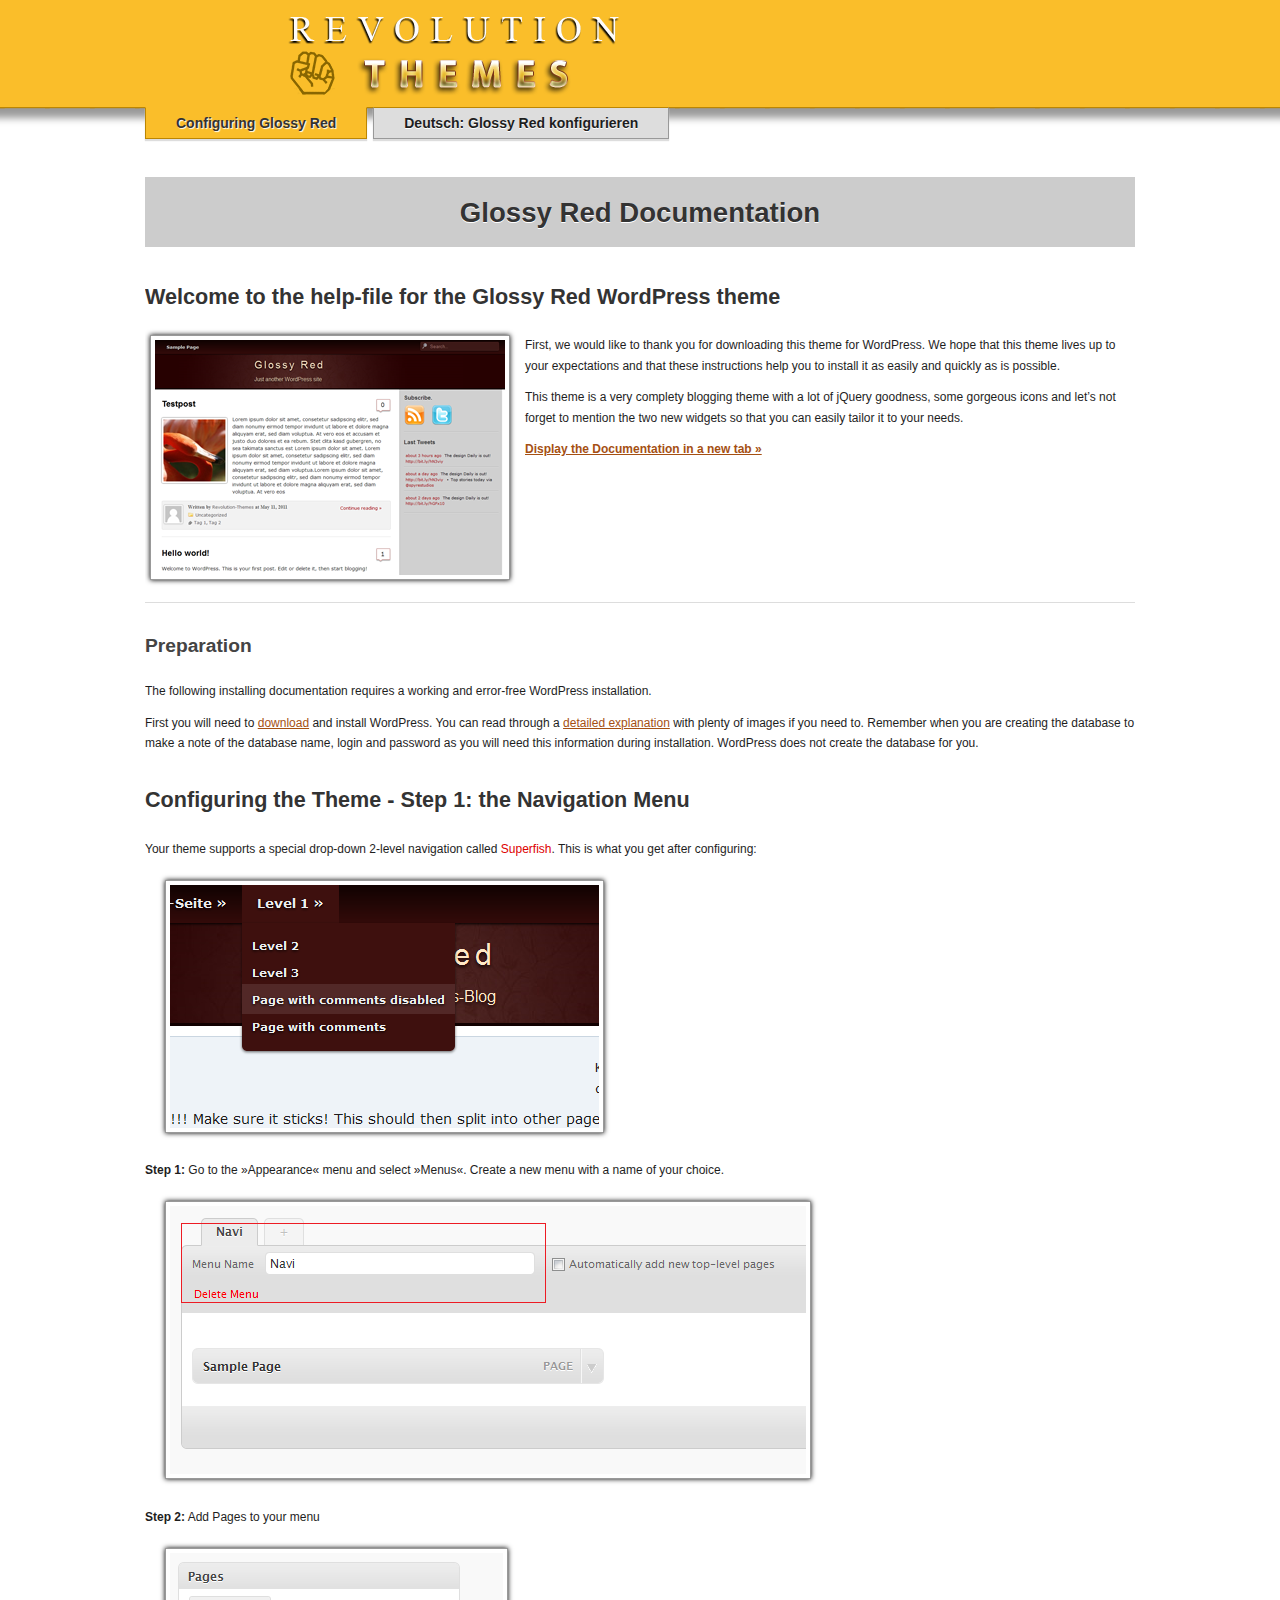
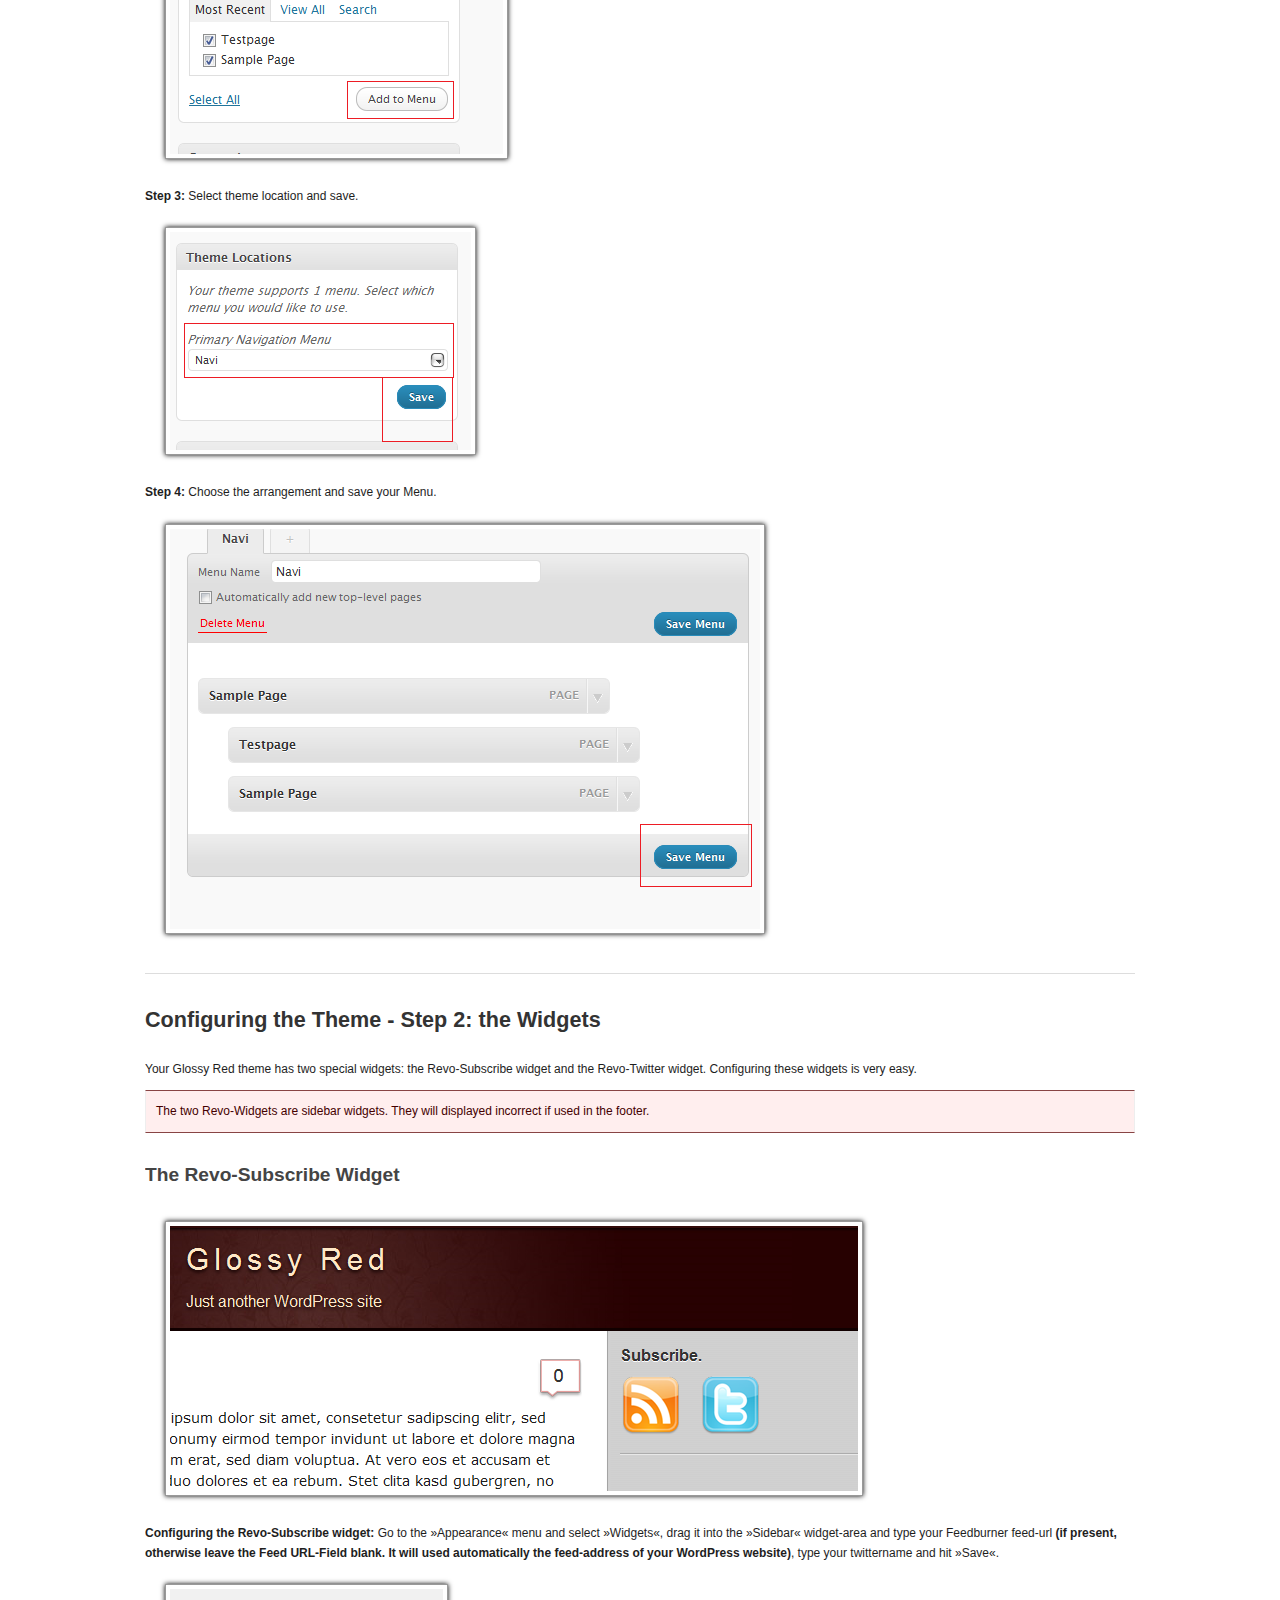
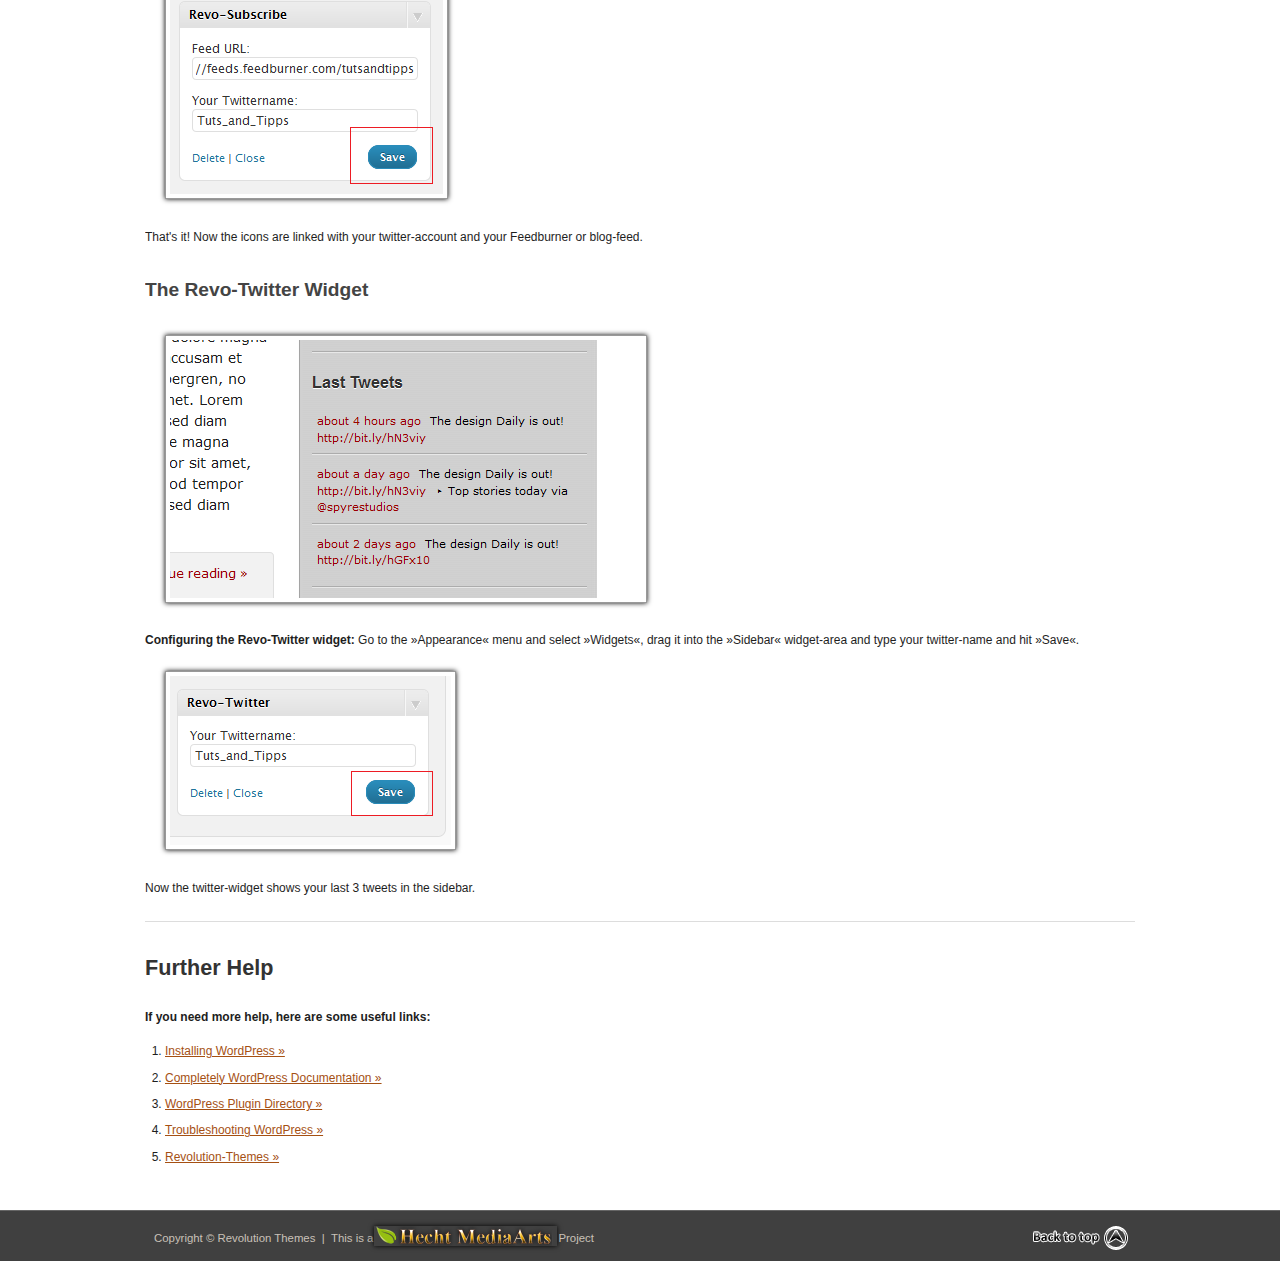
<file: images/docs/index.htm>
<!DOCTYPE html>
<html lang="en">
<head>
<meta http-equiv="content-type" content="text/html; charset=UTF-8">
<title>Documentation Glossy Red | Revolution Themes</title>
<link rel="stylesheet" type="text/css" href="css/revo.css" media="screen" />
<link rel="shortcut icon" href="http://test.hechtmediaarts.de/images/favicon.ico" />
<!--[if IE 7]>
<link href="http://test.hechtmediaarts.de/css/patch/patch.css" rel="stylesheet" type="text/css" />
<![endif]-->
</head>
<body>

<!-- - - - - - - - - - - - - - - - -  Header - - - - - - - - - - - - - - - -  -->

<div id="head">
<div id="head_wrapper">
<h1>Revolution Themes</h1>
<h2>Premium Themes for Wordpress &amp; Textpattern</h2>
</div>
</div>

<!-- - - - - - - - - - - - - - - - -  Main Navigation - - - - - - - - - - - - - - - - - - - - - - -  -->

<div id="nav_wrapper">
<div id="navigation">
<ul id="nav">
<li><a class="current" href="index.htm">Configuring Glossy Red</a></li>
<li><a href="german.htm">Deutsch: Glossy Red konfigurieren</a></li>
</ul>
</div>
</div>

<!-- - - - - - - - - - - - - - - - -  Main Content  - - - - - - - - - - - - - - - - - - - - - - - - - -  -->
<div id="container">
<div id="wrapper">
<h1 class="note_bg">Glossy Red Documentation</h1>
<h2 class="entry-title">Welcome to the help-file for the Glossy Red WordPress theme</h2>
<p><a href="images/glossy.png" target="_blank"><img class="float_left" src="images/glossy-red.png" alt="" width="350" height="235" /></a></p>
<p>First, we would like to thank you for downloading this theme for WordPress. We hope that this theme lives up to your expectations and that these instructions help you to install it as easily and quickly as is possible.</p>
<p>This theme is a very complety blogging theme with a lot of jQuery goodness, some gorgeous icons and let’s not forget to mention the two new widgets so that you can easily tailor it to your needs.</p>
<p><strong><a rel="external" href="http://revolution-themes.com/docs/wp/glossy_red/index.htm" target="_blank">Display the Documentation in a new tab &raquo;</a></strong></p>
<div class="clearfix"></div>
<hr />
<h3>Preparation</h3>
<p>The following installing documentation requires a working and error-free WordPress installation. </p>
<p>First you will need to <a rel="external" href="http://wordpress.org/" target="_blank">download</a> and install WordPress. You can read through a <a rel="external" href="http://codex.wordpress.org/Installing_WordPress" target="_blank">detailed explanation</a> with plenty of images if you need to. Remember when you are creating the database to make a note of the database name, login and password as you will need this information during installation. WordPress does not create the database for you.</p>
<h2>Configuring the Theme - Step 1: the Navigation Menu</h2>
<p>Your theme supports a special drop-down 2-level navigation called <code>Superfish</code>. This is what you get after configuring:</p>
<p><img src="images/superfish.png" width="429" height="243" alt="" /></p>
<p><strong>Step 1:</strong> Go to the &raquo;Appearance&laquo; menu and select &raquo;Menus&laquo;. Create a new menu with a name of your choice.</p>
<p><img src="images/menu1.png" width="636" height="268" alt="" /></p>
<p><strong>Step 2:</strong> Add Pages to your menu</p>
<p><img src="images/menu2.png" width="333" height="201" alt="" /></p>
<p><strong>Step 3:</strong> Select theme location and save.</p>
<p><img src="images/menu3.png" width="301" height="218" alt="" /></p>
<p><strong>Step 4:</strong> Choose the arrangement and save your Menu.</p>
<p><img src="images/menu4.png" width="590" height="400" alt="" /></p>
<hr />
<h2>Configuring the Theme - Step 2: the Widgets</h2>
<p>Your Glossy Red theme has two special widgets: the Revo-Subscribe widget and the Revo-Twitter widget. Configuring these widgets is very easy.</p>
<p class="warning">The two Revo-Widgets are sidebar widgets. They will displayed incorrect if used in the footer.</p>
<h3>The Revo-Subscribe Widget</h3>
<p><img src="images/widgets.png" width="688" height="265" alt="" /></p>
<p><strong>Configuring the Revo-Subscribe widget:</strong> Go to the &raquo;Appearance&laquo; menu and select &raquo;Widgets&laquo;, drag it into the &raquo;Sidebar&laquo; widget-area and type your Feedburner feed-url <strong>(if present, otherwise leave the Feed URL-Field blank. It will used automatically the feed-address of your WordPress website)</strong>, type your twittername and hit &raquo;Save&laquo;.</p>
<p><img src="images/subscribe.png" width="273" height="205" alt="" /></p>
<p>That's it! Now the icons are linked with your twitter-account and your Feedburner or blog-feed.</p>
<h3>The Revo-Twitter Widget</h3>
<p><img src="images/twitter-widget.png" width="472" height="258" alt="" /></p>
<p><strong>Configuring the Revo-Twitter widget:</strong> Go to the &raquo;Appearance&laquo; menu and select &raquo;Widgets&laquo;, drag it into the &raquo;Sidebar&laquo; widget-area and type your twitter-name and hit &raquo;Save&laquo;.</p>
<p><img src="images/twitter.png" width="281" height="169" alt="" /></p>
<p>Now the twitter-widget shows your last 3 tweets in the sidebar.</p>
<hr />
<h2>Further Help</h2>
<p><strong>If you need more help, here are some useful links:</strong></p>
<ol>
<li><a href="http://codex.wordpress.org/Installing_WordPress" target="_blank">Installing WordPress &raquo;</a></li>
<li><a href="http://codex.wordpress.org/Main_Page" target="_blank">Completely WordPress Documentation &raquo;</a></li>
<li><a href="http://wordpress.org/extend/plugins/" target="_blank">WordPress Plugin Directory &raquo;</a></li>
<li><a href="http://codex.wordpress.org/Troubleshooting" target="_blank">Troubleshooting WordPress &raquo;</a></li>
<li><a href="http://revolution-themes.com/" target="_blank">Revolution-Themes &raquo;</a></li>
</ol>
</div><!-- end div id wrapper -->
</div><!-- end div id container -->
<div id="bottom_wrapper">
<a class="up" href="#head">BACK TO THE TOP</a>
<div id="bottom">
<p>
<span>Copyright &copy;</span>
Revolution Themes&nbsp;&nbsp;|&nbsp;&nbsp;This is a<a href="http://www.hechtmediaarts.de/" class="resetlink"><img width="183" height="20" alt="Hecht MediaArts - Webdesign &amp; Webdienste" src="images/hma_gold.png" class="reset_logo" /></a>Project
</p>
</div>
</div>
</body>
</html>
</file>
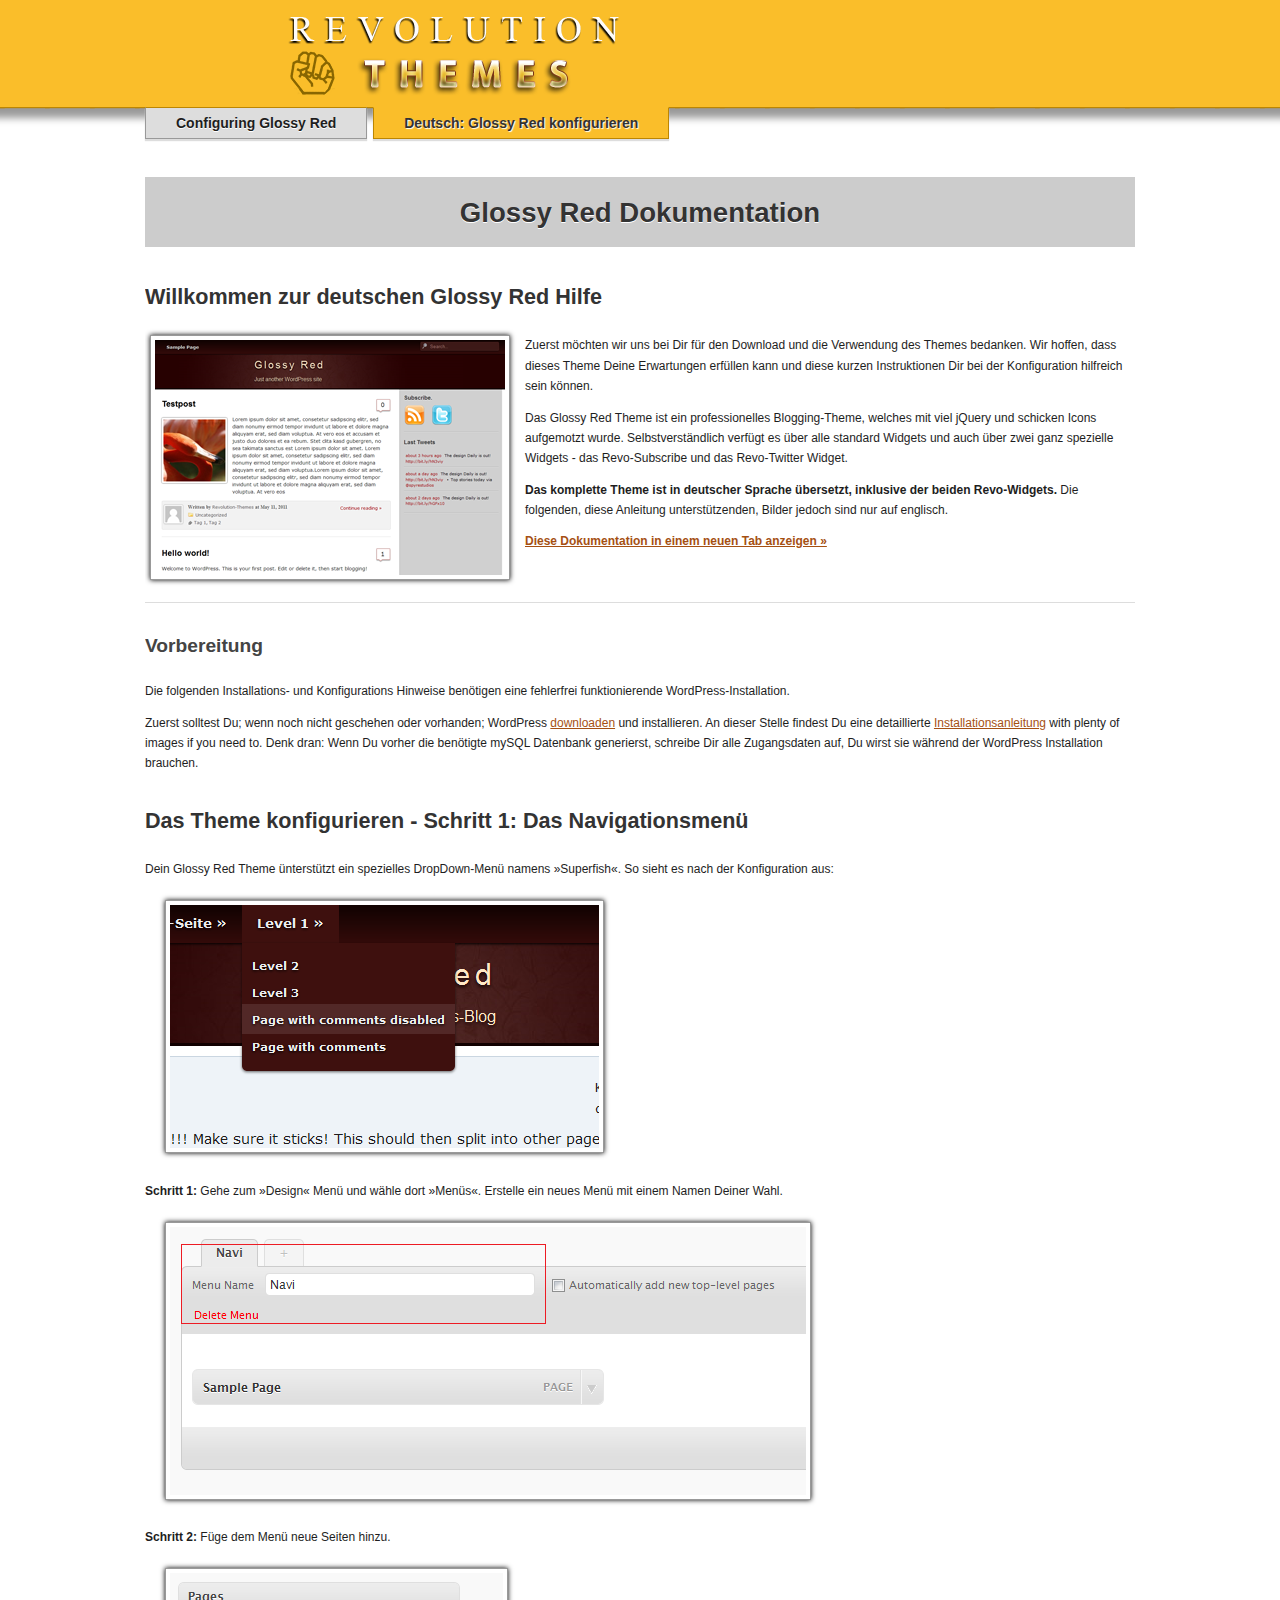
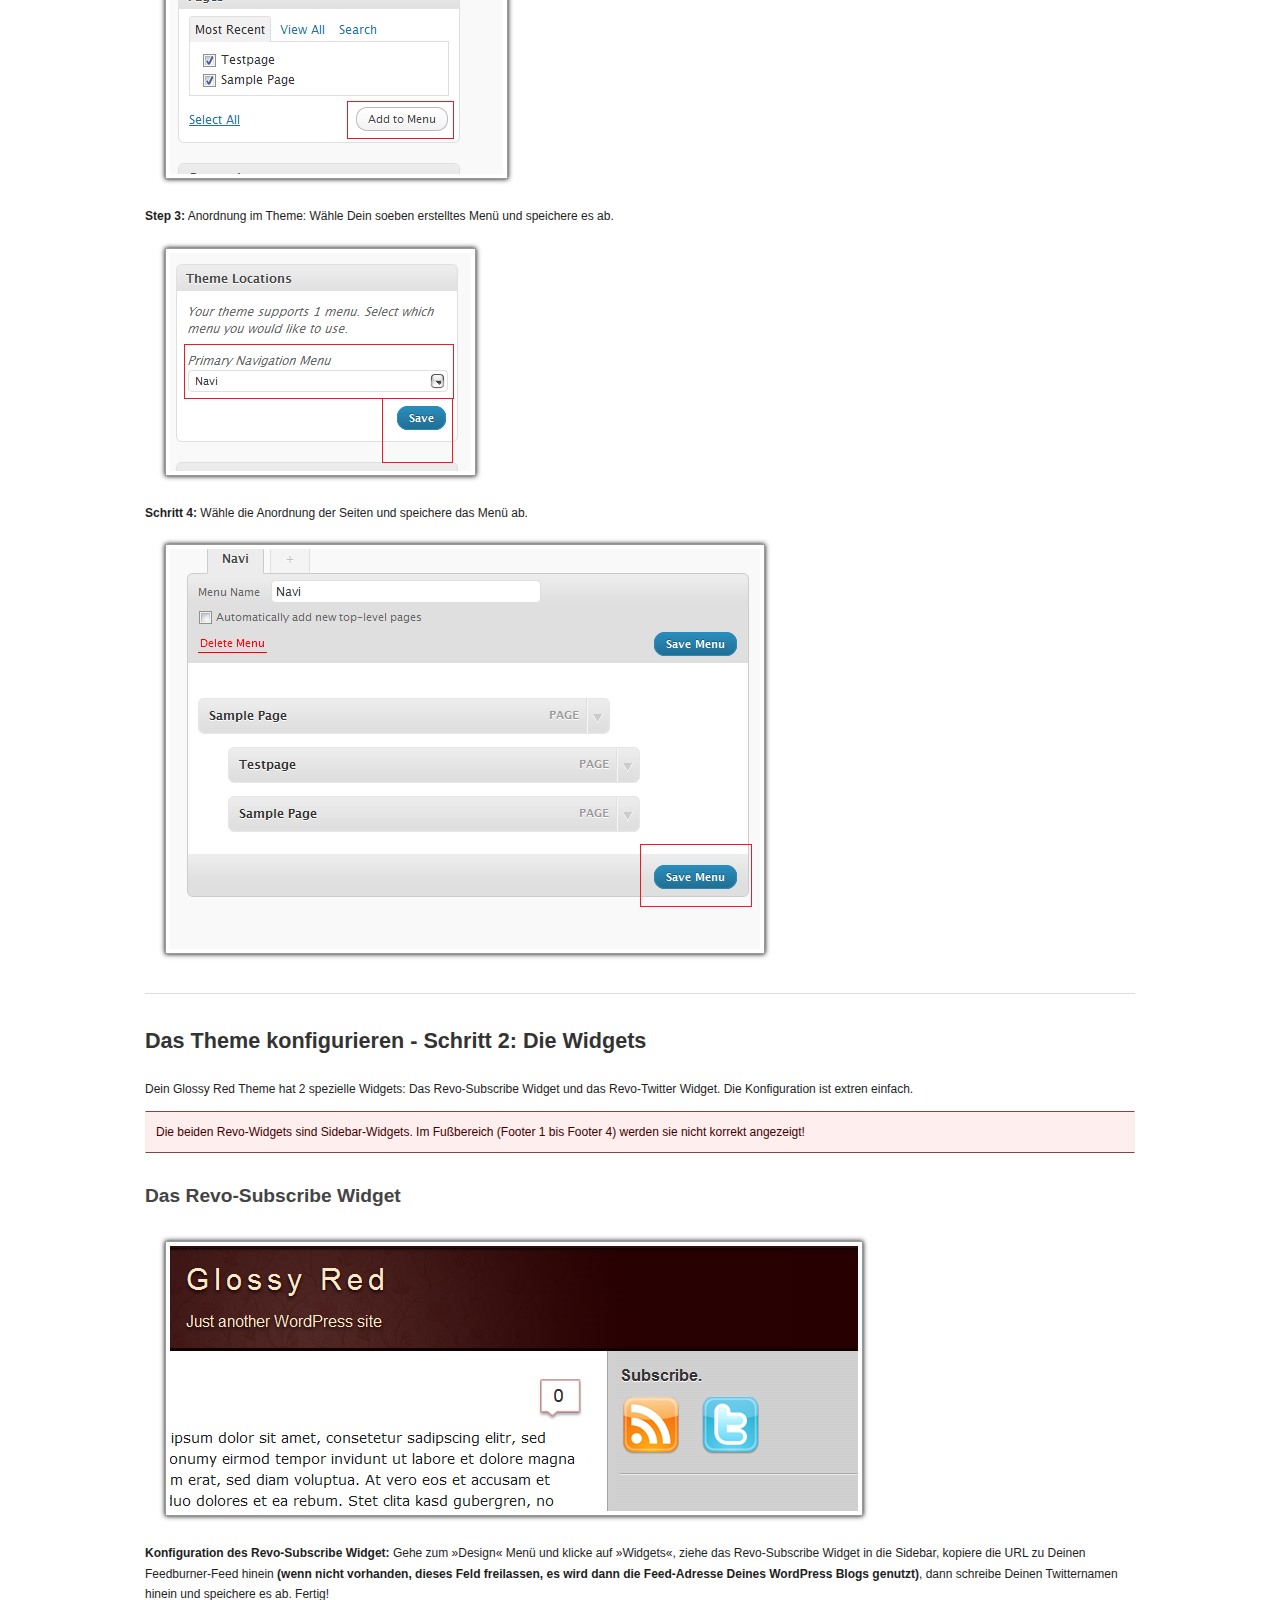
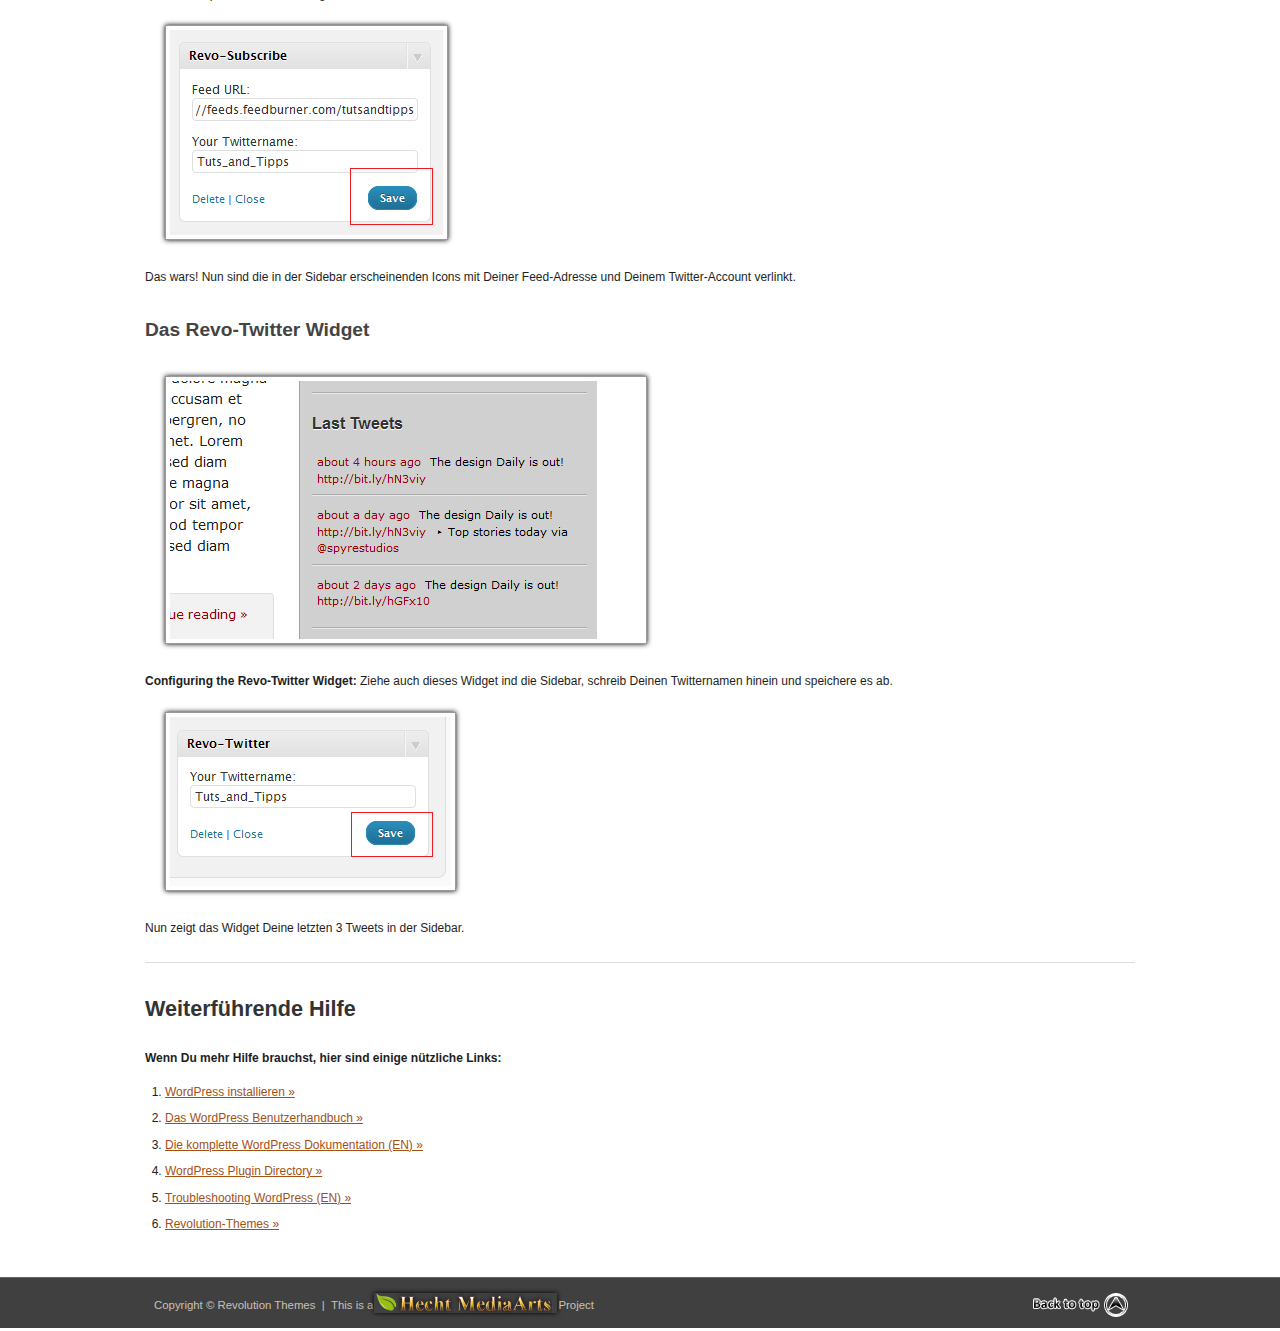
<file: images/docs/german.htm>
<!DOCTYPE html>
<html lang="en">
<head>
<meta http-equiv="content-type" content="text/html; charset=UTF-8">
<title>Dokumentation Glossy Red | Revolution Themes</title>
<link rel="stylesheet" type="text/css" href="css/revo.css" media="screen" />
<link rel="shortcut icon" href="http://test.hechtmediaarts.de/images/favicon.ico" />
<!--[if IE 7]>
<link href="http://test.hechtmediaarts.de/css/patch/patch.css" rel="stylesheet" type="text/css" />
<![endif]-->
</head>
<body>

<!-- - - - - - - - - - - - - - - - -  Header - - - - - - - - - - - - - - - -  -->

<div id="head">
<div id="head_wrapper">
<h1>Revolution Themes</h1>
<h2>Premium Themes for Wordpress &amp; Textpattern</h2>
</div>
</div>

<!-- - - - - - - - - - - - - - - - -  Main Navigation - - - - - - - - - - - - - - - - - - - - - - -  -->

<div id="nav_wrapper">
<div id="navigation">
<ul id="nav">
<li><a href="index.htm">Configuring Glossy Red</a></li>
<li><a class="current" href="german.htm">Deutsch: Glossy Red konfigurieren</a></li>
</ul>
</div>
</div>

<!-- - - - - - - - - - - - - - - - -  Main Content  - - - - - - - - - - - - - - - - - - - - - - - - - -  -->
<div id="container">
<div id="wrapper">
<h1 class="note_bg">Glossy Red Dokumentation</h1>
<h2 class="entry-title">Willkommen zur deutschen Glossy Red Hilfe</h2>
<p><a href="images/glossy.png" target="_blank"><img class="float_left" src="images/glossy-red.png" alt="" width="350" height="235" /></a></p>
<p>Zuerst möchten wir uns bei Dir für den Download und die Verwendung des Themes bedanken. Wir hoffen, dass dieses Theme Deine Erwartungen erfüllen kann und diese kurzen Instruktionen Dir bei der Konfiguration hilfreich sein können.</p>
<p>Das Glossy Red Theme ist ein professionelles Blogging-Theme, welches mit viel jQuery und schicken Icons aufgemotzt wurde. Selbstverständlich verfügt es über alle standard Widgets und auch über zwei ganz spezielle Widgets - das Revo-Subscribe und das Revo-Twitter Widget.</p>
<p><strong>Das komplette Theme ist in deutscher Sprache übersetzt, inklusive der beiden Revo-Widgets.</strong> Die folgenden, diese Anleitung unterstützenden, Bilder jedoch sind nur auf englisch.</p>
<p><strong><a rel="external" href="http://revolution-themes.com/docs/wp/glossy_red/index.htm" target="_blank">Diese Dokumentation in einem neuen Tab anzeigen &raquo;</a></strong></p>
<div class="clearfix"></div>
<hr />
<h3>Vorbereitung</h3>
<p>Die folgenden Installations- und Konfigurations Hinweise benötigen eine fehlerfrei funktionierende WordPress-Installation. </p>
<p>Zuerst solltest Du; wenn noch nicht geschehen oder vorhanden; WordPress <a rel="external" href="http://de.wordpress.org/" target="_blank">downloaden</a> und installieren. An dieser Stelle findest Du eine detaillierte <a rel="external" href="http://doku.wordpress-deutschland.org/5_Minuten_Installation" target="_blank">Installationsanleitung</a> with plenty of images if you need to. Denk dran: Wenn Du vorher die benötigte mySQL Datenbank generierst, schreibe Dir alle Zugangsdaten auf, Du wirst sie während der WordPress Installation brauchen.</p>
<h2>Das Theme konfigurieren - Schritt 1: Das Navigationsmenü</h2>
<p>Dein Glossy Red Theme ünterstützt ein spezielles DropDown-Menü namens &raquo;Superfish&laquo;. So sieht es nach der Konfiguration aus:</p>
<p><img src="images/superfish.png" width="429" height="243" alt="" /></p>
<p><strong>Schritt 1:</strong> Gehe zum &raquo;Design&laquo; Menü und wähle dort &raquo;Menüs&laquo;. Erstelle ein neues Menü mit einem Namen Deiner Wahl.</p>
<p><img src="images/menu1.png" width="636" height="268" alt="" /></p>
<p><strong>Schritt 2:</strong> Füge dem Menü neue Seiten hinzu.</p>
<p><img src="images/menu2.png" width="333" height="201" alt="" /></p>
<p><strong>Step 3:</strong> Anordnung im Theme: Wähle Dein soeben erstelltes Menü und speichere es ab.</p>
<p><img src="images/menu3.png" width="301" height="218" alt="" /></p>
<p><strong>Schritt 4:</strong> Wähle die Anordnung der Seiten und speichere das Menü ab.</p>
<p><img src="images/menu4.png" width="590" height="400" alt="" /></p>
<hr />
<h2>Das Theme konfigurieren - Schritt 2: Die Widgets</h2>
<p>Dein Glossy Red Theme hat 2 spezielle Widgets: Das Revo-Subscribe Widget und das Revo-Twitter Widget. Die Konfiguration ist extren einfach.</p>
<p class="warning">Die beiden Revo-Widgets sind Sidebar-Widgets. Im Fußbereich (Footer 1 bis Footer 4) werden sie nicht korrekt angezeigt!</p>
<h3>Das Revo-Subscribe Widget</h3>
<p><img src="images/widgets.png" width="688" height="265" alt="" /></p>
<p><strong>Konfiguration des Revo-Subscribe Widget:</strong> Gehe zum &raquo;Design&laquo; Menü und klicke auf &raquo;Widgets&laquo;, ziehe das Revo-Subscribe Widget in die Sidebar, kopiere die URL zu Deinen Feedburner-Feed hinein <strong>(wenn nicht vorhanden, dieses Feld freilassen, es wird dann die Feed-Adresse Deines WordPress Blogs genutzt)</strong>, dann schreibe Deinen Twitternamen hinein und speichere es ab. Fertig!</p>
<p><img src="images/subscribe.png" width="273" height="205" alt="" /></p>
<p>Das wars! Nun sind die in der Sidebar erscheinenden Icons mit Deiner Feed-Adresse und Deinem Twitter-Account verlinkt.</p>
<h3>Das Revo-Twitter Widget</h3>
<p><img src="images/twitter-widget.png" width="472" height="258" alt="" /></p>
<p><strong>Configuring the Revo-Twitter Widget:</strong> Ziehe auch dieses Widget ind die Sidebar, schreib Deinen Twitternamen hinein und speichere es ab.</p>
<p><img src="images/twitter.png" width="281" height="169" alt="" /></p>
<p>Nun zeigt das Widget Deine letzten 3 Tweets in der Sidebar.</p>
<hr />
<h2>Weiterführende Hilfe</h2>
<p><strong>Wenn Du mehr Hilfe brauchst, hier sind einige nützliche Links:</strong></p>
<ol>
<li><a href="http://doku.wordpress-deutschland.org/5_Minuten_Installation" target="_blank">WordPress installieren &raquo;</a></li>
<li><a href="http://doku.wordpress-deutschland.org/Kategorie:Benutzerhandbuch" target="_blank">Das WordPress Benutzerhandbuch &raquo;</a></li>
<li><a href="http://codex.wordpress.org/Main_Page" target="_blank">Die komplette WordPress Dokumentation (EN) &raquo;</a></li>
<li><a href="http://wordpress.org/extend/plugins/" target="_blank">WordPress Plugin Directory &raquo;</a></li>
<li><a href="http://codex.wordpress.org/Troubleshooting" target="_blank">Troubleshooting WordPress (EN) &raquo;</a></li>
<li><a href="http://revolution-themes.com/" target="_blank">Revolution-Themes &raquo;</a></li>
</ol>
</div><!-- end div id wrapper -->
</div><!-- end div id container -->
<div id="bottom_wrapper">
<a class="up" href="#head">BACK TO THE TOP</a>
<div id="bottom">
<p>
<span>Copyright &copy;</span>
Revolution Themes&nbsp;&nbsp;|&nbsp;&nbsp;This is a<a href="http://www.hechtmediaarts.de/" class="resetlink"><img width="183" height="20" alt="Hecht MediaArts - Webdesign &amp; Webdienste" src="images/hma_gold.png" class="reset_logo" /></a>Project
</p>
</div>
</div>
</body>
</html>
</file>
<file: images/docs/css/revo.css>
@charset UTF-8;@media screen,projection{*{margin:0;padding:0}html,body,div,span,applet,object,iframe,h1,h2,h3,h4,h5,h6,p,blockquote,pre,a,abbr,acronym,address,big,cite,code,del,dfn,em,font,img,ins,kbd,q,s,samp,small,strike,strong,sub,sup,tt,var,dl,dt,dd,ol,ul,li,fieldset,form,label,legend,table,caption,tbody,tfoot,thead,tr,th,td{border:0;outline:0;font-weight:inherit;font-style:inherit;font-size:100%;font-family:inherit;vertical-align:baseline;margin:0;padding:0}body{line-height:1;font:.75em/1.7em Verdana,Arial,Geneva,Helvetica,sans-serif;color:#1e1e1e;background:#fff}ol,ul{list-style:none}table{border-collapse:separate;border-spacing:0}caption,th,td{text-align:left;font-weight:400}blockquote:before,blockquote:after,q:before,q:after{content:""}html{overflow-y:scroll}.clearfix:after{clear:both;content:".";display:block;font-size:0;height:0;visibility:hidden}.clearfix{display:block}header,nav,#container,#wrapper,footer{overflow:hidden}h1,h2,h3,h4,h5,h6{color:#333;font-family:Arial,sans-serif;font-weight:700;display:block;margin:.5em 0 .9em}h2,h3,h4,h5{margin:1.7em 0 1.3em}h3,h4,h5{color:#444}h1.entry-title{font-size:200%}h1{line-height:1.5em;font-size:230%;margin:0 0 .7em}h2{font-size:180%}h3{font-size:160%}h4{font-size:150%}h5{font-size:140%}h6{font-size:120%}p{margin:0 0 .9em}blockquote,cite{font-family:"Times New Roman", Times, serif}blockquote{color:#666;background:#fbfaf7;border-top:1px solid #eee;border-bottom:1px solid #eee;border-left:3px solid #e4d18b;margin:.3em 0 1em 1.6em;padding:5px 20px 0}strong{font-weight:700}em{font-style:italic}acronym{border-bottom:1px #aaa dotted;font-variant:small-caps;letter-spacing:.07em;cursor:help}hr{color:#fff;background:transparent;border:0;border-bottom:1px #ddd solid;margin:0 0 1.9em;padding:.5em 0}hr.dark{color:#fff;background:transparent;border:0;border-bottom:4px #ccc double;margin:0 0 1.9em;padding:.5em 0}small{font-size:85%;color:#666}a:focus{outline:1px dotted}.skip,.hideme{position:absolute;left:-1000em;top:-1000em}.skip:focus,.skip:active{position:static;left:100px;top:200px}#topnav{text-align:left;padding:3px 50px 0 0}#topnav span.navlinks{float:left}#topnav a{color:#000;font-weight:700;background:transparent;text-decoration:none}#topnav a:focus,#topnav a:hover,#topnav a:active{color:#fff;text-decoration:underline;background-color:transparent;outline:1px solid #fff}#head{width:100%;margin-top:-3px;color:#fff;height:130px;background:#fabe2a url(../images/header_bg.png);position:relative;padding:0}#head_wrapper{position:relative;height:110px;width:960px;background:url(../images/header.png) no-repeat;margin:0 auto}#head h1{text-indent:-99999px}#head h2{text-indent:-99999px;border-bottom:none}#deutsch{background:url(../images/Germany.png) no-repeat;width:32px;height:32px;position:absolute;top:60px;right:360px;display:block;text-indent:-999999px}#englisch{background:url(../images/gb.png) no-repeat;width:32px;height:32px;position:absolute;top:60px;right:360px;display:block;text-indent:-999999px}#nav_wrapper{height:50px;width:990px;z-index:100;margin:-20px auto 10px}#nav{height:30px;margin:0!important;padding:0}#nav li a{float:left;font-size:14px;display:block;text-decoration:none;border:1px solid #999;height:20px;background-color:#ddd;margin-right:6px;-moz-border-radius-bottomleft:4px;-moz-border-radius-bottomright:4px;position:relative;top:0;-moz-box-shadow:0 2px 1px #ddd;-webkit-box-shadow:0 2px 1px #ddd;color:#1e1e1e;text-shadow:0 1px 0 #fff;font-weight:700;border-top:1px solid #bc8602;padding:5px 30px}#nav li a:hover{background-color:#F7F7F7;color:#333}#nav li a.current{background-color:#fabe2a;text-shadow:1px 1px 1px #fff;color:#333;cursor:default;border-color:transparent #bc8602 #bc8602!important}#nav li a.current_blog{background-color:#fabe2a;text-shadow:1px 1px 1px #fff;color:#333;border-color:transparent #bc8602 #bc8602!important}#search{position:absolute;top:10px;right:200px}input.navsearch{border:4px double #d9a115;margin-top:2px;width:150px;color:#7a5803;background:url(../images/views-24.png) no-repeat center left;border-radius:4px;-moz-border-radius:4px;-webkit-border-radius:4px;padding:5px 5px 3px 28px}input.navsearch:hover,input.navsearch:active,input.navsearch:focus{color:#000;background-color:#FFF4F4}h1.textshadow{color:#D00;text-shadow:#003471 2px 3px 2px}#container{width:990px;margin:0 auto;padding:0}#wrapper{background:#fff;margin:0;padding:10px 0 20px}h1.entry-title a{color:#000;text-decoration:none;background-color:transparent;border-bottom:none}a.img_reset{background:transparent!important;color:transparent!important;border-bottom:none!important}#bottom_wrapper{position:relative;bottom:0;width:100%;height:50px;background:url(../images/footer_bg.png) repeat-x;border-top:1px solid #666}#bottom{width:972px;height:auto;font-size:1em;margin:0 auto;padding:5px 0 0}.bottom_box{float:left;margin-right:20px;width:300px;z-index:99}#bottom a{color:#eabe9b;text-decoration:none;border-bottom:1px dotted;font-size:.9em;padding:3px 1px}#bottom a:hover{color:#fff}.bottomlinks a:first-child{margin-left:10px}.bottomlinks a{margin-right:20px;font-size:1em}.reset_logo{-moz-box-shadow:none;border:medium none;margin-bottom:-4px;margin-left:0;padding:0}a.resetlink{border-bottom:none!important}a.resetlink:hover{-moz-box-shadow:none;background:none repeat scroll 0 0 transparent!important;border:medium none;margin:0;padding:0}#bottom p{color:#c9c0b8;line-height:1.6em;font-size:.95em;padding:0 10px 0 0}#bottom h5{background:url(../images/h5_divider.png) repeat-x;background-position:50% 100%;padding-bottom:5px;color:#361e0b}a.img_reset_right{background:transparent!important;color:transparent!important;border:none!important;float:right;margin-top:-15px}#bottom hr{color:#fff;border:0;background:url(../images/bottom_divider.png) repeat-x;margin:30px 0 20px;padding:0}.panel{position:absolute;bottom:50px;display:none;background:transparent;border:1px solid #333;width:350px;height:auto;padding:50px 10px 30px 20px}.panel p{color:#ccc;margin:0 0 15px;padding:0}.panel ul{color:#fff;margin:0}.panel ul li{list-style-type:none;padding-left:10px;line-height:1.8em;display:block;border-bottom:1px solid #2e100d}.panel ul li:hover{border-bottom:1px solid #fff;background:#471813}.panel a,.panel a:visited{color:#ffe8c6;text-decoration:none;border-bottom:none;margin:0;padding:0 0 0 5px}.panel a:hover,.panel a:visited:hover{color:#ff0;text-decoration:none;margin:0;padding:0 0 0 5px}a.trigger{background:url(../images/mytweets.png) no-repeat;border:1px solid #444;display:block;width:203px;height:48px;text-indent:-999999px}.columns{clear:both;width:330px;line-height:22px;padding:0 0 20px}.colleft{float:left;width:130px;line-height:22px}.colright{float:right;width:130px;line-height:22px}#searchform{position:absolute;top:7px;right:0}a.up{background:url(../images/top.png) no-repeat;border:1px solid transparent;color:#FFF;display:block;float:right;height:30px;position:relative;right:150px;text-indent:-9999px;top:10px;width:100px;border-radius:5px;-moz-border-radius:5px;-webkit-border-radius:5px;padding:0}a.up:hover{background-color:#FABE2A}#bottom_navigation{height:50px;width:980px;z-index:100;margin:40px 0 0}#bottom_navigation ul{height:30px;border-bottom:4px double #666;margin:0!important;padding:0 0 2px}#bottom_navigation ul li a{float:left;font-size:14px;display:block;color:#000;text-decoration:none;border:1px solid #999;border-bottom-color:transparent!important;height:20px;background-color:#ddd;margin-right:6px;border-radius:4px;-moz-border-radius-topleft:4px;-moz-border-radius-topright:4px;-webkit-border-radius-topleft:4px;-webkit-border-radius-topright:4px;position:relative;text-shadow:0 1px 0 #fff;padding:5px 10px}#bottom_navigation ul li a:hover{background-color:#F7F7F7;color:#000}#bottom_navigation ul li a.current{background-color:#fabe2a;text-shadow:1px 1px 1px #fff;color:#222;cursor:default;border-color:#bc8602}img{border:1px solid #999;box-shadow:0 0 5px #000;-moz-box-shadow:0 0 5px #000;-webkit-box-shadow:0 0 5px #000;margin:10px 0 10px 20px;padding:4px}h1.note_bg{-moz-border-radius:8px;background:#ccc;height:40px;margin-bottom:40px;text-align:center;text-shadow:0 1px 0 #FFF;padding:15px}.warning{background:none repeat scroll 0 0 #FEE;color:#400;margin-bottom:1em;border-color:#844 #EEE;border-style:solid;border-width:1px;padding:10px}code{color:#D00}pre{background:#F3F3F3;border:10px solid #fac186;color:#000;display:block;font-family:"Courier New",Courier,monospace;font-size:13px;line-height:18px;overflow:auto;box-shadow:0 0 20px #666;-moz-box-shadow:0 0 20px #666;-webkit-box-shadow:0 0 20px #666;margin:30px 20px;padding:10px 10px 15px}.network ul{background:#3d3c3c;border:1px solid #777;border-bottom:none;display:none;left:0;line-height:18px;position:absolute;top:-166px;width:160px;border-radius:8px 8px 0 0;-moz-border-radius:8px 8px 0 0;-webkit-border-radius:8px 8px 0 0;padding:12px 0}.network:hover ul{left:0}.network ul li{list-style-type:none}.network ul li a{color:#b0afaf!important;display:block;text-indent:0;text-decoration:none;border-bottom:none!important;font-size:1em!important;padding:5px 15px!important}.network ul li a:hover{color:#fff!important;text-decoration:none}.network{background:url(../images/hma-websites.png) no-repeat;width:216px;height:20px;position:relative;border-radius:5px;-moz-border-radius:5px;-webkit-border-radius:5px;border:1px solid #888;text-indent:-999999px;float:right;margin-top:-30px;margin-right:80px}a:link{color:#A55013}a:hover{color:#C00;text-decoration:none}a:active,a:visited{color:#3151A2}ul,ol,dl{line-height:1.7em;margin:10px 0 20px 10px}ul li{list-style-type:disc}ul ul li{list-style-type:circle}ol li{list-style-type:decimal;line-height:2.2em}ol ol li{list-style-type:lower-latin}li{margin-left:10px;line-height:1.7em}#link_deutsch,#link_englisch{width:32px;height:32px;display:block}#nav li,#bottom_navigation ul li{float:left;list-style-type:none;margin:0;padding:0} img.float_right {
  float: right;
}
img.float_left {
  float: left;
  margin: 0 15px 10px 5px;
  box-shadow: 0 0 5px #000;
}


}
</file>
